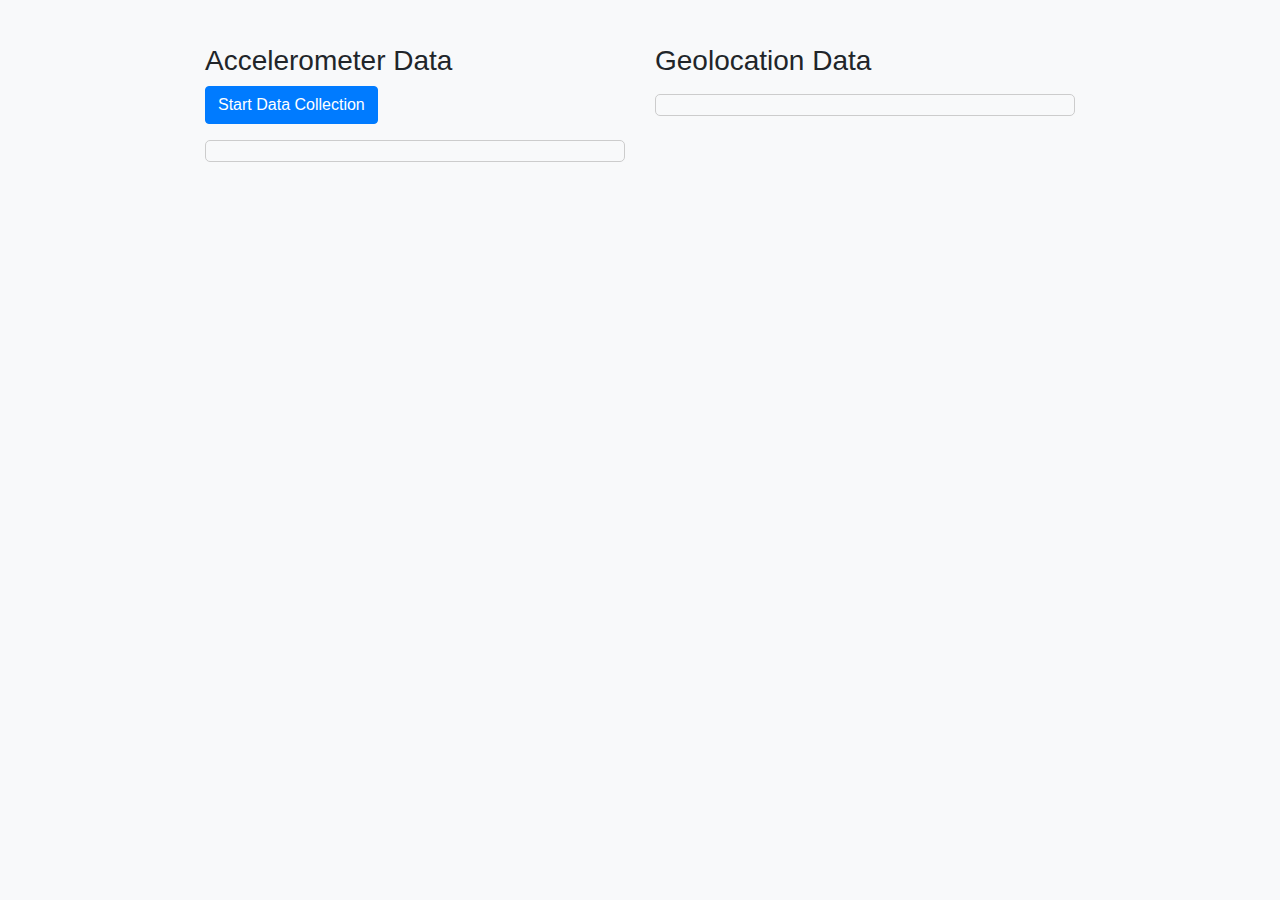
<file: frontend/index.html>
<!DOCTYPE html>
<html lang="en">
<head>
<meta charset="UTF-8">
<meta name="viewport" content="width=device-width, initial-scale=1.0">
<title>Real-Time Accelerometer and Geolocation Data</title>
<!-- Link Bootstrap CSS -->
<link href="https://stackpath.bootstrapcdn.com/bootstrap/4.5.2/css/bootstrap.min.css" rel="stylesheet">
<!-- Link custom CSS -->
<link href="styles.css" rel="stylesheet">
</head>
<body>
<div class="container">
    <div class="row mt-4">
        <div class="col-md-6">
            <h3>Accelerometer Data</h3>
            <button id="startButton" class="btn btn-primary">Start Data Collection</button>
            <div id="accelerationData" class="fade-in mt-3"></div>
        </div>
        <div class="col-md-6">
            <h3>Geolocation Data</h3>
            <div id="geolocationData" class="fade-in mt-3"></div>
        </div>
    </div>

</div>

<!-- Link Bootstrap JS (optional, if needed) -->
<script src="https://code.jquery.com/jquery-3.5.1.slim.min.js"></script>
<script src="https://cdn.jsdelivr.net/npm/@popperjs/core@2.5.3/dist/umd/popper.min.js"></script>
<script src="https://stackpath.bootstrapcdn.com/bootstrap/4.5.2/js/bootstrap.min.js"></script>
<!-- Link custom JavaScript -->
<script src="scripts.js"></script>
</body>
</html>
</file>
<file: frontend/styles.css>
/* Custom styles */

/* Add background color and padding to the body */
body {
    background-color: #f8f9fa;
    padding: 20px;
}

/* Style the container */
.container {
    max-width: 900px;
    margin: 0 auto;
}

/* Style the buttons */
.btn-primary {
    margin-right: 10px;
}

/* Add margin to the data containers */
#accelerationData,
#geolocationData,
#postData {
    margin-top: 10px;
}

/* Add padding and border to the data containers */
#accelerationData,
#geolocationData {
    padding: 10px;
    border: 1px solid #ccc;
    border-radius: 5px;
}

/* Style the fade-in animation */
.fade-in {
    animation: fadeIn 1s ease-in-out;
}

@keyframes fadeIn {
    from {
        opacity: 0;
    }
    to {
        opacity: 1;
    }
}
</file>
